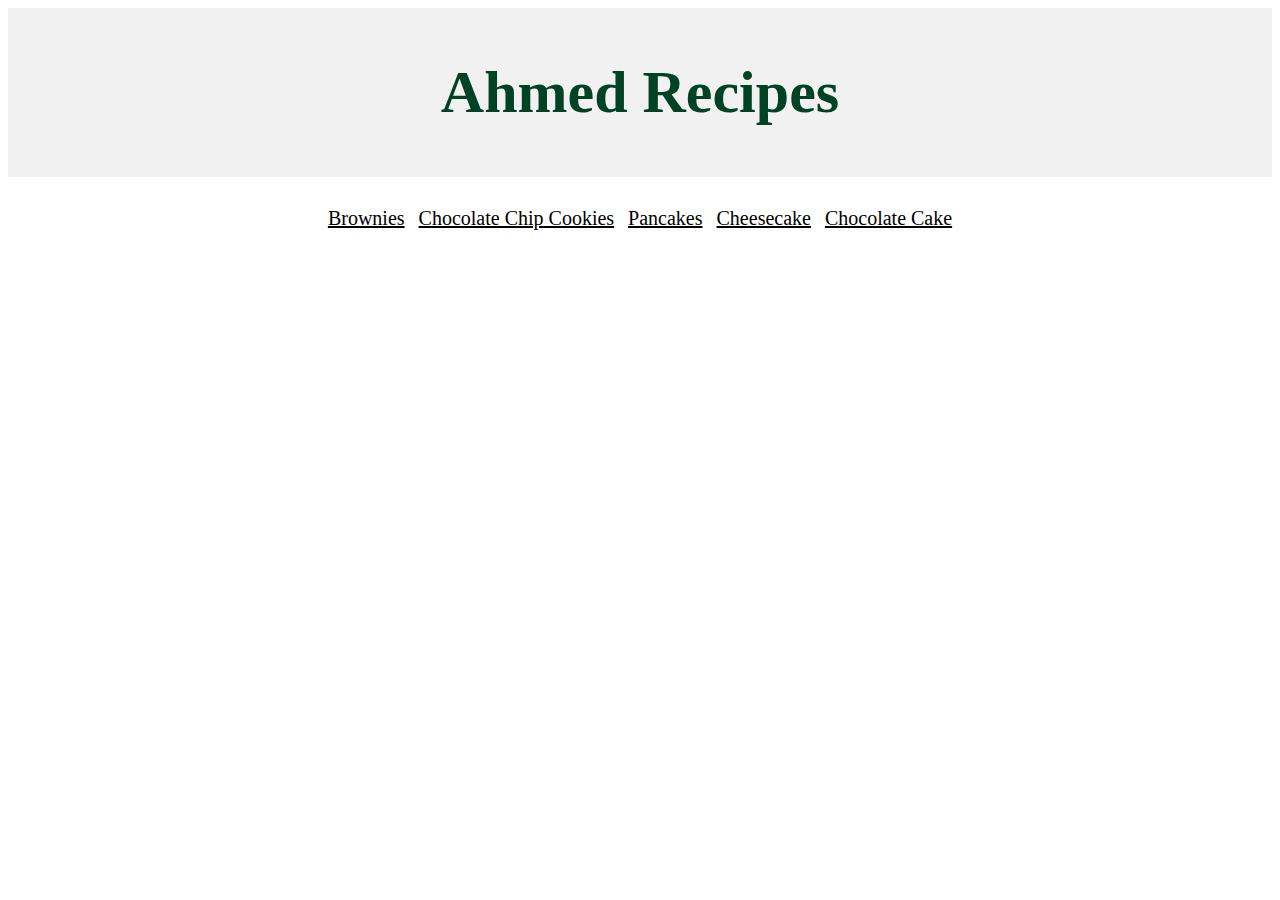
<file: index.html>
<!DOCTYPE html>
<html lang="en">
<head>
    <meta charset="UTF-8">
    <meta name="viewport" content="width=device-width, initial-scale=1.0">
    <link rel="stylesheet" href="styles/style.css">
    <title>Ahmed Recipes</title>
</head>
<body>
    <div class="header">
        <h1 class="title">Ahmed Recipes</h1>
    </div>   
    <div class="navbar">
        <a href="recipes/brownies.html">Brownies</a>
        <a href="recipes/chocolate-chip-cookies.html">Chocolate Chip Cookies</a>
        <a href="recipes/pancakes.html">Pancakes</a>
        <a href="recipes/cheesecake.html">Cheesecake</a>
        <a href="recipes/chocolate-cake.html">Chocolate Cake</a>
    </div>
</body>
</html>
</file>
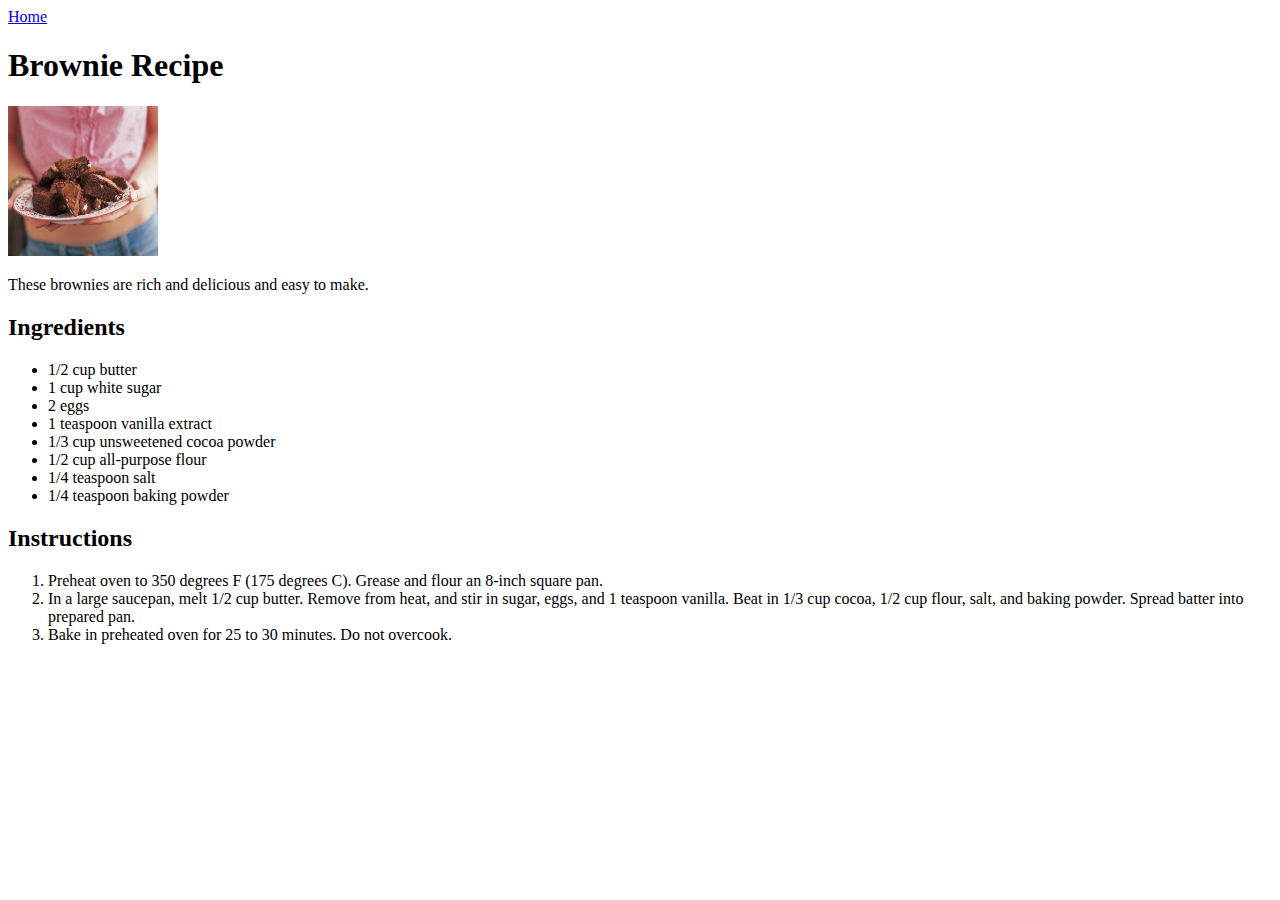
<file: recipes/brownies.html>
<!DOCTYPE html>
<html lang="en">
<head>
    <meta charset="UTF-8">
    <meta name="viewport" content="width=device-width, initial-scale=1.0">
    <title>Odin Recipes</title>
</head>
<body>
    <a href="../index.html">Home</a>
    <h1>Brownie Recipe</h1>
    <img src="../images/bronwies.jpg" alt="Brownies" height="150" width="150">
    <p>These brownies are rich and delicious and easy to make.</p>
    <h2>Ingredients</h2>
    <ul>
        <li>1/2 cup butter</li>
        <li>1 cup white sugar</li>
        <li>2 eggs</li>
        <li>1 teaspoon vanilla extract</li>
        <li>1/3 cup unsweetened cocoa powder</li>
        <li>1/2 cup all-purpose flour</li>
        <li>1/4 teaspoon salt</li>
        <li>1/4 teaspoon baking powder</li>
    </ul>
    <h2>Instructions</h2>
    <ol>
        <li>Preheat oven to 350 degrees F (175 degrees C). Grease and flour an 8-inch square pan.</li>
        <li>In a large saucepan, melt 1/2 cup butter. Remove from heat, and stir in sugar, eggs, and 1 teaspoon vanilla. Beat in 1/3 cup cocoa, 1/2 cup flour, salt, and baking powder. Spread batter into prepared pan.</li>
        <li>Bake in preheated oven for 25 to 30 minutes. Do not overcook.</li>
    </ol>
</body>
</html>
</file>
<file: styles/style.css>
.header {
    background-color: #f1f1f1;
    padding: 10px;
    margin-bottom: 20px;
    text-align: center;
}

.title {
    font-size: 60px;
    font-weight: bold;
    text-align: center;
    color: #004225;
}

.navbar {
    padding: 10px;
    margin-bottom: 20px;
    text-align: center;
}

a {
    font-size: 20px;
    text-decoration: underline;
    color: black;
    padding: 5px;
}
</file>
